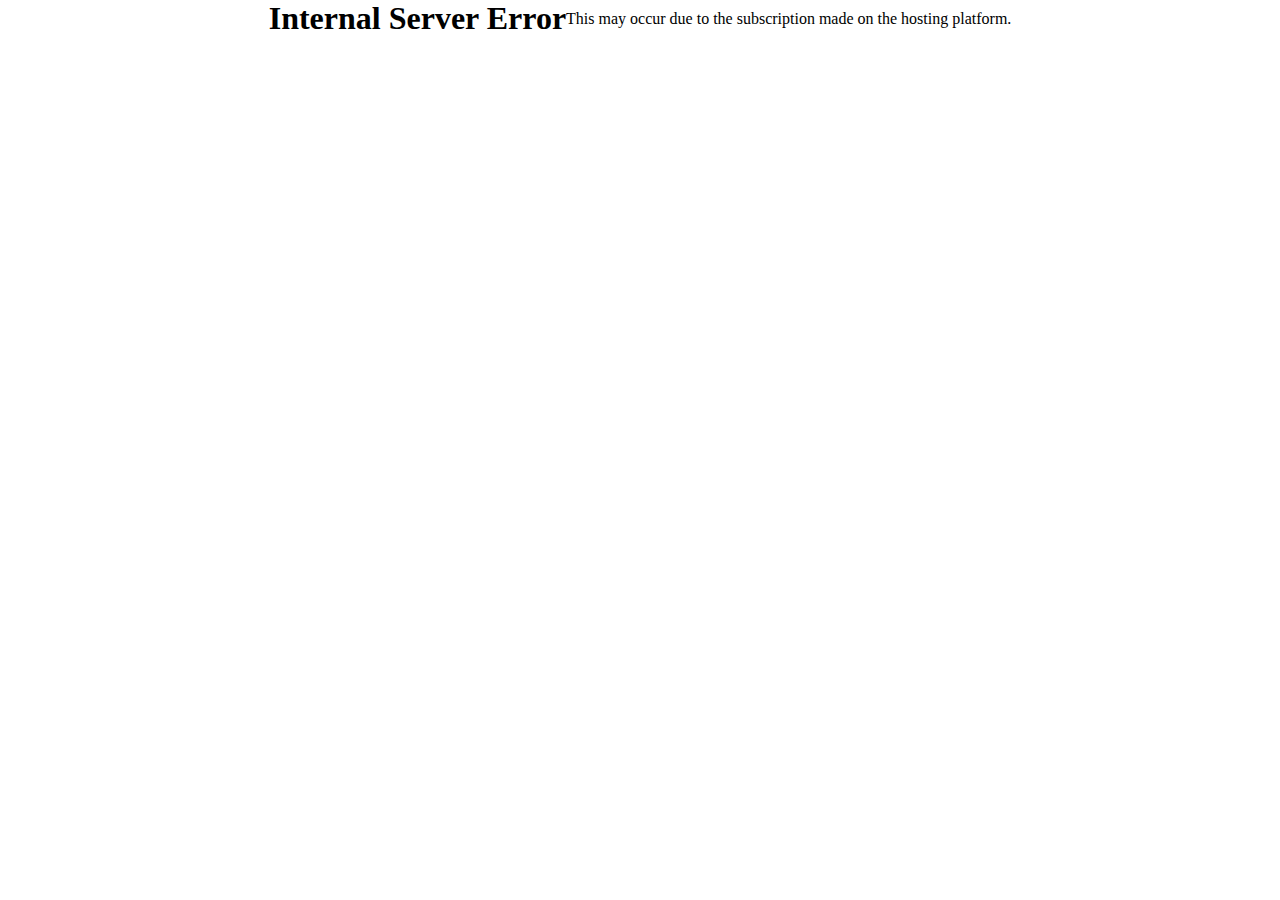
<file: index.html>
<!DOCTYPE html>
<html lang="en">
  <head>
    <meta charset="UTF-8" />
    <meta http-equiv="X-UA-Compatible" content="IE=edge" />
    <meta name="viewport" content="width=device-width, initial-scale=1.0" />
    <title>MusiQBanQ</title>
    <link rel="icon" type="image/x-icon" href="/img/headsetmb.png" />
    <link rel="stylesheet" href="index.css" />
    <link rel="stylesheet" href="https://unpkg.com/aos@next/dist/aos.css" />
  </head>
  <body>
    <h1>Internal Server Error</h1>
    <p>This may occur due to the subscription made on the hosting platform.</p>
    <!-- <div class="body2">
      <div class="landingPageContainer">
        <div class="navBarContainer">
          <div class="logo">MusiQBanQ</div>
          <div class="nav">
            <a href="/about.html" class="about-us">About-us</a>
            <a href="/contact.html" class="contact-us">Contact-us</a>
          </div>
        </div>

        <div class="mainPageContainer">
          <div
            class="z1"
            data-aos="fade-down-right"
            data-aos-offset="300"
            data-aos-easing="ease-in-sine"
            data-aos-delay="50"
            data-aos-duration="1000"
          >
            <h1 class="p1">
              MusiqBanq offers <span>ZERO</span> interest <span>LOANS</span> to
              upcoming artistes and small business owners
            </h1>

            <div class="mozart-inner">
              Get yours today with zero <span id="spin"></span>
            </div>

            <a class="signUpButton" href="https://forms.gle/FwzDNqPJHYDTBLBu9"
              >Apply Now...</a
            >
          </div>
          <div
            class="z2"
            data-aos="fade-down-left"
            data-aos-offset="300"
            data-aos-easing="ease-in-sine"
            data-aos-delay="50"
            data-aos-duration="2000"
          ></div>
        </div>
      </div>

      <div class="beneficiary-container">
        <div class="illus-container">
          <img src="/img/3d-flame-red-haired-black-man-with-hand-raised.png" width="" height="" alt="" />
          <h1>Here's a slideshow of our beneficiaries</h1>
        </div>
        <div id="slider">
          <ul id="slideWrap">
            <li>
              <img src="/img/tmp.jpeg" alt="" />
            </li>
            <li>
              <img src="/img/dreez.jpeg" alt="" />
            </li>
            <li>
              <img src="/img/sosa.jpeg" alt="" />
            </li>
            <li>
              <img src="/img/jesse.jpeg" alt="" />
            </li>
            <li>
              <img src="/img/palon.jpeg" alt="" />
            </li>
          </ul>
          <div id="prev"></div>
          <div id="next"></div>
        </div>
      </div>
      <div class="contact-footer">
        <p class="footer-text">
          A Product of Toplevelz Talent Management Company and C. L Linkdegarde Enterprises.
        </p>
        <small class="right">All rights reserved</small>
      </div>
    </div> -->
    <script src="index.js"></script>
    <script src="https://unpkg.com/aos@next/dist/aos.js"></script>
    <script>
      AOS.init();
    </script>
  </body>
</html>
</file>
<file: index.css>
@import url("https://fonts.googleapis.com/css2?family=Nunito:wght@200;300&display=swap");
@import url("https://fonts.googleapis.com/css2?family=Cinzel&display=swap");
@import url("https://fonts.googleapis.com/css2?family=EB+Garamond:wght@400;500&display=swap");
@import url("https://fonts.googleapis.com/css2?family=Kite+One&display=swap");
@import url("https://fonts.googleapis.com/css2?family=Quicksand:wght@300;400&display=swap");
@import url("https://fonts.googleapis.com/css2?family=Shizuru&display=swap");
@import url("https://fonts.googleapis.com/css2?family=Luckiest+Guy&display=swap");
@import url("https://fonts.googleapis.com/css2?family=Bebas+Neue&display=swap");
@import url("https://fonts.googleapis.com/css2?family=Nunito:wght@400;500&display=swap");

* {
  padding: 0;
  margin: 0;
  box-sizing: border-box;
}
body {
  display: flex;
  justify-content: center;
  align-items: center;
}
.body2 {
  position: relative;
}
/* landing page */
.landingPageContainer {
  width: 100%;
  height: 120vh;
  padding: 0 120px;
  background-image: linear-gradient(#fff2afa9, #fff2afd5),
    url(./img/ladingPageImg2.jpg);
  background-position: center;
  background-size: cover;
  /*background: #FFF1AF;*/
}
.navBarContainer {
  width: 100%;
  height: 100px;
  display: flex;
  justify-content: space-between;
  align-items: center;
  position: relative;
}
.navBarContainer .logo {
  color: rgb(105, 25, 25);
  height: 50px;
  font-family: "Cinzel", serif;
  font-size: 30px;
  font-weight: bolder;
}
.navBarContainer .nav {
  height: auto;
  width: 320px;
  display: flex;
  justify-content: space-between;
  align-items: center;
}
.navBarContainer .about-us {
  border: none;
  text-decoration: none;
  font-size: 18px;
  padding: 13px 40px;
  border-radius: 10px;
  background: rgb(0, 0, 0);
  color: rgb(255, 255, 255);
}
.navBarContainer .contact-us {
  border: none;
  font-size: 18px;
  color: #000;
  font-weight: bold;
}
.mainPageContainer {
  width: 100%;
  height: 80vh;
  margin-top: 5rem;
  display: grid;
  grid-template-columns: 1fr 1fr;
  grid-gap: 50px;
}
.mainPageContainer .z1 {
  width: 100%;
  height: auto;
  padding-top: 4rem;
}
.mainPageContainer .z2 {
  width: 100%;
  height: 550px;
  background-image: url(./img/IMG-20211220-WA0054-removebg-preview.png);
  background-position: center;
  background-size: cover;
  position: relative;
  -webkit-filter: drop-shadow(15px 5px 5px #222);
  filter: drop-shadow(15px 15px 25px #222);
}

.boxText {
  font-size: 15px;
  font-weight: bold;
}
.z1 .p1 {
  font-size: 40px;
  color: rgb(0, 0, 0);
  font-weight: bolder;
  line-height: 60px;
  font-family: "EB Garamond", serif;
  padding-bottom: 2rem;
}
.z1 .p2 {
  font-size: 20px;
  font-weight: bold;
  color: rgb(48, 48, 48);
  margin-bottom: 4rem;
}
.z1 span {
  background: -webkit-linear-gradient(#db9f27, #9b0000);
  -webkit-background-clip: text;
  -webkit-text-fill-color: transparent;
}
.z1 .signUpButton {
  border: none;
  text-decoration: none;
  font-size: 18px;
  padding: 15px 50px;
  border-radius: 10px;
  background: #ae421ec4;
  color: rgb(255, 255, 255);
  cursor: pointer;
}
.z1 .signUpButton:hover {
  background: #ae431e;
  transition: all 550ms;
}
.mozart-inner {
  animation: text-clip 1s 0s cubic-bezier(0.5, 0, 0.1, 1) both;
  margin-bottom: 8rem;
  font-family: "Quicksand", sans-serif;
  font-size: 20px;
  font-weight: bold;
  margin-top: 2rem;
  color: rgb(34, 34, 34);
}
#spin {
  color: #b3541e;
  font-weight: bolder;
  font-size: 25px;
}
#spin:after {
  content: "";
  animation: spin 8s linear infinite;
}
@keyframes spin {
  0% {
    content: "";
  }
  20% {
    content: "Collateral";
  }
  50% {
    content: "Bvn Needed";
  }
  70% {
    content: "Guarantor";
  }
  100% {
    content: "Bank Statement";
  }
}

.body2 .contact-footer {
  width: 100%;
  height: auto;
  background: rgb(0, 0, 0);
  border-radius: 0;
  position: absolute;
  bottom: 0;
  text-align: center;
  padding: 8px 20px;
}
.body2 .contact-footer .footer-text {
  color: rgba(255, 255, 255, 0.637);
  font-size: 16px;
  font-family: "Quicksand", sans-serif;
  margin-bottom: 1.5rem;
}
.body2 .contact-footer .right {
  color: rgba(255, 255, 255, 0.89);
  font-family: "Quicksand", sans-serif;
}

.contact-footer-about {
  width: 100%;
  height: auto;
  background: rgb(0, 0, 0);
  border-radius: 0;
  position: absolute;
  bottom: 0;
  text-align: center;
  padding: 8px 20px;
  z-index: 1;
}
.contact-footer-about .footer-text {
  color: rgba(255, 255, 255, 0.637);
  font-size: 16px;
  font-family: "Quicksand", sans-serif;
  margin-bottom: 1.5rem;
}
.contact-footer-about .right {
  color: rgba(255, 255, 255, 0.89);
  font-family: "Quicksand", sans-serif;
}

/* Beneficiary */
.beneficiary-container {
  background-color: #d1c593;
  width: 100%;
  height: 900px;
  display: flex;
  justify-content: space-between;
  align-items: center;
  padding: 70px 120px;
}

.illus-container {
  width: 500px;
  height: 300px;
  display: flex;
  justify-content: center;
  align-items: center;
}
.illus-container h1 {
  text-align: center;
  color: #fff;
  font-family: "Franklin Gothic Medium", "Arial Narrow", Arial, sans-serif;
}

#slider {
  position: relative;
  width: 500px;
  overflow: hidden;
  box-shadow: 0 0 30px rgba(0, 0, 0, 0.3);
}
#slider ul {
  position: relative;
  list-style: none;
  height: 100%;
  width: 10000%;
  padding: 0;
  margin: 0;
  transition: all 750ms ease;
  left: 0;
}
#slider ul li {
  position: relative;
  height: 100%;

  float: left;
}
#slider ul li img {
  width: 500px;
}
#slider #prev,
#slider #next {
  width: 50px;
  line-height: 50px;
  text-align: center;
  color: white;
  text-decoration: none;
  position: absolute;
  top: 50%;
  border-radius: 50%;
  font-size: 2rem;
  text-shadow: 0 0 20px rgba(0, 0, 0, 0.6);
  transform: translateY(-50%);
  transition: all 150ms ease;
}
#slider #prev {
  left: 10px;
}
#slider #next {
  right: 10px;
}

#slider #prev:hover,
#slider #next:hover {
  background-color: rgba(0, 0, 0, 0.5);
  text-shadow: 0;
}

/* Extra small devices (phones, 600px and down) */
@media only screen and (max-width: 600px) {
  .body2 .contact-footer .footer-text {
    color: rgba(255, 255, 255, 0.637);
    font-size: 2.5vw;
    font-family: "Quicksand", sans-serif;
    margin-bottom: 0.3rem;
  }
  .body2 .contact-footer .right {
    color: rgba(255, 255, 255, 0.89);
    font-family: "Quicksand", sans-serif;
    font-size: 8px;
  }
  .landingPageContainer {
    width: 100%;
    height: 100vh;
    padding: 0 20px;
    background: #fff1af;
    background-image: linear-gradient(#fff2afa9, #fff2afd5),
      url(./img/ladingPageImg2.jpg);
    background-position: center;
    background-size: cover;
  }
  .navBarContainer .logo {
    color: rgb(105, 25, 25);
    height: 28px;
    font-family: "Cinzel", serif;
    font-size: 16px;
    font-weight: bolder;
  }
  .navBarContainer .nav {
    height: auto;
    width: 100%;
    display: flex;
    justify-content: space-between;
    align-items: center;
    margin-left: 2rem;
  }
  .navBarContainer .about-us {
    border: none;
    text-decoration: none;
    font-size: 3.5vw;
    padding: 6px 13px;
    border-radius: 100px;
    background: rgb(0, 0, 0);
    color: rgb(255, 255, 255);
  }
  .navBarContainer .contact-us {
    border: none;
    font-size: 4vw;
    color: #000;
    font-weight: bold;
  }
  .mozart-inner {
    animation: text-clip 1s 0s cubic-bezier(0.5, 0, 0.1, 1) both;
    margin-bottom: 8rem;
    font-family: "Quicksand", sans-serif;
    font-size: 4vw;
    font-weight: bold;
    margin-top: 2rem;
    color: rgb(34, 34, 34);
  }
  #spin {
    color: #b3541e;
    font-weight: bolder;
    font-size: 17px;
  }
  .mainPageContainer {
    width: 100%;
    height: auto;
    margin-top: 3rem;
    display: grid;
    grid-template-columns: 1fr;
    grid-gap: 50px;
  }
  .mainPageContainer .z1 {
    width: 100%;
    height: auto;
    padding-top: 0rem;
  }
  .z1 .p1 {
    font-size: 27px;
    color: rgb(0, 0, 0);
    font-weight: bolder;
    line-height: 40px;
    font-family: "EB Garamond", serif;
    padding-bottom: 2rem;
  }

  .z1 .signUpButton {
    border: none;
    text-decoration: none;
    font-size: 16px;
    padding: 13px 50px;
    border-radius: 10px;
    background: #ae431e;
    color: rgb(255, 255, 255);
    margin-top: 0rem;
  }

  .mainPageContainer .z2 {
    width: 100%;
    height: 550px;
    border-radius: 200px;
    background-image: url(./img/IMG-20211220-WA0054-removebg-preview.png);
    background-position: center;
    background-size: cover;
    border: 10px solid #ae431e;
    position: relative;
    display: none;
  }

  /* Beneficiary */
  .beneficiary-container {
    background-color: #d1c593;
    width: 100%;
    height: 100vh;
    display: flex;
    flex-direction: column;
    justify-content: start;
    align-items: center;
    padding: 3rem 20px;
  }

  .illus-container {
    width: 100%;
    height: auto;
    display: flex;
    justify-content: center;
    align-items: center;
  }
  .illus-container img {
    display: none;
  }
  .illus-container h1 {
    text-align: center;
    color: #fff;
    font-family: "Franklin Gothic Medium", "Arial Narrow", Arial, sans-serif;
    font-size: 7.5vw;
    width: 100%;
    margin-bottom: 3rem;
  }

  #slider {
    position: relative;
    width: 300px;
    overflow: hidden;
    box-shadow: 0 0 30px rgba(0, 0, 0, 0.3);
  }
  #slider ul li img {
    width: 300px;
  }
}

/* Medium devices (landscape tablets, 768px and up) */
@media only screen and (min-width: 601px) and (max-width: 950px) {
  .landingPageContainer {
    width: 100%;
    height: 100vh;
    padding: 0 70px;
    background: #fff1af;
    background-image: linear-gradient(#fff2afa9, #fff2afd5),
      url(./img/ladingPageImg2.jpg);
    background-position: center;
    background-size: cover;
  }
  .navBarContainer .logo {
    color: rgb(105, 25, 25);
    height: 28px;
    font-family: "Cinzel", serif;
    font-size: 20px;
    font-weight: bolder;
  }
  .navBarContainer .loginButton {
    border: none;
    text-decoration: none;
    font-size: 16px;
    color: #000;
    margin-right: 2rem;
    font-weight: bold;
  }
  .navBarContainer .signUpButton {
    border: none;
    text-decoration: none;
    font-size: 16px;
    padding: 8px 20px;
    border-radius: 10px;
    background: rgb(0, 0, 0);
    color: rgb(255, 255, 255);
  }
  .mozart-inner {
    animation: text-clip 1s 0s cubic-bezier(0.5, 0, 0.1, 1) both;
    margin-bottom: 8rem;
    font-family: "Quicksand", sans-serif;
    font-size: 22px;
    font-weight: bold;
    margin-top: 2rem;
    color: rgb(34, 34, 34);
  }
  #spin {
    color: #b3541e;
    font-weight: bolder;
    font-size: 25px;
  }
  .mainPageContainer {
    width: 100%;
    height: auto;
    margin-top: 3rem;
    display: grid;
    grid-template-columns: 1fr;
    grid-gap: 50px;
  }
  .mainPageContainer .z1 {
    width: 100%;
    height: auto;
    padding-top: 0rem;
  }
  .z1 .p1 {
    font-size: 35px;
    color: rgb(0, 0, 0);
    font-weight: bolder;
    line-height: 60px;
    font-family: "EB Garamond", serif;
    padding-bottom: 2rem;
    width: 500px;
  }

  .z1 .signUpButton {
    border: none;
    text-decoration: none;
    font-size: 16px;
    padding: 13px 50px;
    border-radius: 10px;
    background: #ae431e;
    color: rgb(255, 255, 255);
    margin-top: 0rem;
  }

  .mainPageContainer .z2 {
    width: 100%;
    height: 550px;
    border-radius: 200px;
    background-image: url(./img/IMG-20211220-WA0054-removebg-preview.png);
    background-position: center;
    background-size: cover;
    border: 10px solid #ae431e;
    position: relative;
    display: none;
  }

  /* Beneficiary */
  .beneficiary-container {
    background-color: #d1c593;
    width: 100%;
    height: 100vh;
    display: flex;
    flex-direction: column;
    justify-content: start;
    align-items: center;
    padding: 3rem 20px;
  }

  .illus-container {
    width: 100%;
    height: auto;
    display: flex;
    justify-content: center;
    align-items: center;
  }
  .illus-container img {
    display: none;
  }
  .illus-container h1 {
    text-align: center;
    color: #fff;
    font-family: "Franklin Gothic Medium", "Arial Narrow", Arial, sans-serif;
    font-size: 30px;
    width: 300px;
    margin-bottom: 3rem;
  }

  #slider {
    position: relative;
    width: 400px;
    overflow: hidden;
    box-shadow: 0 0 30px rgba(0, 0, 0, 0.3);
  }
  #slider ul li img {
    width: 400px;
  }
}

/* contact */
.contact-us-bg {
  width: 100%;
  height: 100vh;
  padding: 0;
  background: #000000;
  background-image: linear-gradient(#000000a9, #000000d5),
    url(./img/ladingPageImg2.jpg);
  background-position: center;
  background-size: cover;
  position: relative;
}
.contact-bg {
  width: 100%;
  height: 300px;
  border-radius: 0 0 30px 30px;
  background: rgba(0, 0, 0, 0.25);
  box-shadow: 0 8px 32px 0 rgba(92, 94, 112, 0.37);
  backdrop-filter: blur(4px);
  -webkit-backdrop-filter: blur(4px);
}
.contact-us-header {
  color: #fff;
  text-align: center;
  font-size: 14vw;
  margin-top: 5rem;
  font-family: "Luckiest Guy", cursive;
  color: transparent;
  -webkit-text-stroke-width: 1px;
  -webkit-text-stroke-color: rgb(255, 255, 255);
}

.contact-bg .social-btn {
  width: 100%;
  height: auto;
  padding: 20px 80px;
}
.btn1 {
  display: flex;
  justify-content: space-between;
}
.btn2 {
  display: flex;
  justify-content: space-between;
  width: 250px;
  margin: 2rem auto 0 auto;
}
.contact-bg .social-btn .facebook,
.contact-bg .social-btn .twitter,
.contact-bg .social-btn .insta,
.contact-bg .social-btn .tiktok,
.contact-bg .social-btn .linked,
.contact-bg .social-btn .whatsapp,
.contact-bg .social-btn .telegram {
  width: 40px;
  height: 40px;
  border-radius: 100px;
  display: flex;
  justify-content: center;
  align-items: center;
  background: rgba(255, 255, 255, 0.25);
  box-shadow: 0 8px 32px 0 rgba(31, 38, 135, 0.37);
  backdrop-filter: blur(4px);
  -webkit-backdrop-filter: blur(4px);
  border-radius: 10px;
  border: 1px solid rgba(255, 255, 255, 0.18);
  cursor: pointer;
}
.contact-bg .social-btn .facebook:hover,
.contact-bg .social-btn .twitter:hover,
.contact-bg .social-btn .insta:hover,
.contact-bg .social-btn .tiktok:hover,
.contact-bg .social-btn .linked:hover,
.contact-bg .social-btn .whatsapp:hover,
.contact-bg .social-btn .telegram:hover {
  background: transparent;
  transition: all 550ms;
}

.contact-bg .address {
  width: 100%;
  height: auto;
  margin-top: 1rem;
  padding: 20px 70px;
}
.contact-bg .address .ph {
  color: #fff;
  font-size: 30px;
  font-family: "Luckiest Guy", cursive;
  color: transparent;
  -webkit-text-stroke-width: 0.5px;
  -webkit-text-stroke-color: rgb(255, 255, 255);
}
.contact-bg .address .pa {
  color: rgb(219, 219, 219);
  margin-top: 0.7rem;
  font-family: "Quicksand", sans-serif;
}
.contact-footer {
  width: 100%;
  height: auto;
  background: rgba(0, 0, 0, 0.25);
  backdrop-filter: blur(4px);
  -webkit-backdrop-filter: blur(4px);
  border-radius: 30px 30px 0 0;
  position: absolute;
  bottom: 0;
  text-align: center;
  padding: 20px;
}
.contact-footer .footer-text {
  color: rgba(255, 255, 255, 0.637);
  font-size: 16px;
  font-family: "Quicksand", sans-serif;
  margin-bottom: 1.5rem;
}
.contact-footer .right {
  color: rgba(255, 255, 255, 0.89);
  font-family: "Quicksand", sans-serif;
}

video {
  object-fit: cover;
  width: 100vw;
  height: 100vh;
  position: fixed;
  top: 0;
  left: 0;
  z-index: -1;
}
#home-top-video {
  left: 0%;
  top: 0%;
  height: 230vh;
  width: 100%;
  overflow: hidden;
  position: absolute;
  z-index: -1;
  display: flex;
  justify-content: center;
  padding: 150px 100px 0 100px;
}
.intro {
  width: 900px;
  height: auto;
  z-index: 1;
  color: #fff;
}
.intro p {
  line-height: 30px;
  font-size: 20px;
  letter-spacing: 11x;
  font-family: "Quicksand", sans-serif;
}
.intro .about-header {
  font-family: "Bebas Neue", cursive;
  margin-bottom: 4rem;
  text-align: center;
  letter-spacing: 8px;
  font-size: 40px;
}
.intro .about-sub-header {
  font-family: "Nunito", sans-serif;
  margin-bottom: 2.5rem;
  text-align: center;
  letter-spacing: 3px;
  font-size: 30px;
}
.intro .benefit-header {
  font-family: "Nunito", sans-serif;
  margin-bottom: 2.5rem;
  text-align: center;
  letter-spacing: 2px;
  font-size: 30px;
  margin-top: 4rem;
}
#home-top-video:before {
  content: "";
  position: absolute;
  top: 0;
  right: 0;
  left: 0;
  bottom: 0;
  z-index: 1;
  background: linear-gradient(
    to right,
    rgba(0, 0, 0, 0.815),
    rgba(0, 0, 0, 0.815)
  );
}
.intro .benefit-list {
  display: flex;
  justify-content: space-between;
  align-items: center;
}

/* Extra small devices (phones, 600px and down) */
@media only screen and (max-width: 600px) {
  #home-top-video {
    left: 0%;
    top: 0%;
    height: 280vh;
    width: 100%;
    overflow: hidden;
    position: absolute;
    z-index: -1;
    display: flex;
    justify-content: center;
    padding: 100px 20px 0 20px;
  }
  .intro {
    width: 100%;
    z-index: 1;
    color: #fff;
  }
  .intro .about-sub-header {
    font-size: 6vw;
    letter-spacing: 2px;
  }
  .intro p {
    line-height: 30px;
    font-size: 4.5vw;
    letter-spacing: 11x;
    font-family: "Quicksand", sans-serif;
  }
  .intro .about-header {
    margin-bottom: 4rem;
  }
  .intro .benefit-header {
    font-family: "Nunito", sans-serif;
    margin-bottom: 2.5rem;
    text-align: center;
    letter-spacing: 2px;
    font-size: 6.5vw;
    margin-top: 4rem;
  }
  .contact-footer-about .footer-text {
    color: rgba(255, 255, 255, 0.637);
    font-size: 2.5vw;
    font-family: "Quicksand", sans-serif;
    margin-bottom: 0.3rem;
  }
  .contact-footer-about .right {
    color: rgba(255, 255, 255, 0.89);
    font-family: "Quicksand", sans-serif;
    font-size: 8px;
  }
}

/* contact */
/* Extra small devices (phones, 600px and down) */
@media only screen and (max-width: 600px) {
  .contact-us-bg {
    width: 100%;
    height: 100vh;
    padding: 0;
    background: #000000;
    background-image: linear-gradient(#000000a9, #000000d5),
      url(./img/ladingPageImg2.jpg);
    background-position: center;
    background-size: cover;
    position: relative;
  }
  .contact-bg {
    width: 100%;
    height: 300px;
    border-radius: 0 0 30px 30px;
    background: rgba(0, 0, 0, 0.25);
    box-shadow: 0 8px 32px 0 rgba(92, 94, 112, 0.37);
    backdrop-filter: blur(4px);
    -webkit-backdrop-filter: blur(4px);
  }
  .contact-us-header {
    color: #fff;
    text-align: center;
    font-size: 14vw;
    margin-top: 5rem;
    font-family: "Luckiest Guy", cursive;
    color: transparent;
    -webkit-text-stroke-width: 1px;
    -webkit-text-stroke-color: rgb(255, 255, 255);
  }

  .contact-bg .social-btn {
    width: 100%;
    height: auto;
    padding: 20px;
  }
  .btn1 {
    display: flex;
    justify-content: space-between;
  }
  .btn2 {
    display: flex;
    justify-content: space-between;
    width: 220px;
    margin: 1rem auto 0 auto;
  }
  .contact-bg .social-btn .facebook,
  .contact-bg .social-btn .twitter,
  .contact-bg .social-btn .insta,
  .contact-bg .social-btn .tiktok,
  .contact-bg .social-btn .linked,
  .contact-bg .social-btn .whatsapp,
  .contact-bg .social-btn .telegram {
    width: 40px;
    height: 40px;
    border-radius: 100px;
    display: flex;
    justify-content: center;
    align-items: center;
    background: rgba(255, 255, 255, 0.25);
    box-shadow: 0 8px 32px 0 rgba(31, 38, 135, 0.37);
    backdrop-filter: blur(4px);
    -webkit-backdrop-filter: blur(4px);
    border-radius: 10px;
    border: 1px solid rgba(255, 255, 255, 0.18);
    cursor: pointer;
  }
  .contact-bg .social-btn .facebook:hover,
  .contact-bg .social-btn .twitter:hover,
  .contact-bg .social-btn .insta:hover,
  .contact-bg .social-btn .tiktok:hover,
  .contact-bg .social-btn .linked:hover,
  .contact-bg .social-btn .whatsapp:hover,
  .contact-bg .social-btn .telegram:hover {
    background: transparent;
    transition: all 550ms;
  }

  .contact-bg .address {
    width: 100%;
    height: auto;
    margin-top: 1rem;
    padding: 20px;
  }
  .contact-bg .address .ph {
    color: #fff;
    font-size: 5.5vw;
    font-family: "Luckiest Guy", cursive;
    color: transparent;
    -webkit-text-stroke-width: 0.5px;
    -webkit-text-stroke-color: rgb(255, 255, 255);
  }
  .contact-bg .address .pa {
    color: rgb(219, 219, 219);
    margin-top: 0.7rem;
    font-family: "Quicksand", sans-serif;
  }
  .contact-footer {
    width: 100%;
    height: auto;
    background: rgba(0, 0, 0, 0.25);
    backdrop-filter: blur(4px);
    -webkit-backdrop-filter: blur(4px);
    border-radius: 30px 30px 0 0;
    position: absolute;
    bottom: 0;
    text-align: center;
    padding: 20px;
  }
  .contact-footer .footer-text {
    color: rgba(255, 255, 255, 0.637);
    font-size: 4vw;
    font-family: "Quicksand", sans-serif;
    margin-bottom: 1.5rem;
  }
  .contact-footer .right {
    color: rgba(255, 255, 255, 0.89);
    font-family: "Quicksand", sans-serif;
  }
}

@media screen and (min-width: 951px) {
  .contact-us-bg {
    width: 100%;
    height: 130vh;
    padding: 0;
    background: #000000;
    background-image: linear-gradient(#000000a9, #000000d5),
      url(./img/ladingPageImg2.jpg);
    background-position: center;
    background-size: cover;
    position: relative;
  }
  .contact-bg {
    width: 600px;
    height: auto;
    border-radius: 0 0 30px 30px;
    background: rgba(0, 0, 0, 0.25);
    box-shadow: 0 8px 32px 0 rgba(92, 94, 112, 0.37);
    backdrop-filter: blur(4px);
    -webkit-backdrop-filter: blur(4px);
    padding: 30px 80px;
  }
  .contact-us-header {
    color: #fff;
    text-align: center;
    font-size: 14vw;
    margin-top: 5rem;
    font-family: "Luckiest Guy", cursive;
    color: transparent;
    -webkit-text-stroke-width: 1px;
    -webkit-text-stroke-color: rgb(255, 255, 255);
  }

  .contact-bg .social-btn {
    width: 100%;
    height: auto;
    padding: 20px;
  }
  .btn1 {
    display: flex;
    justify-content: space-between;
  }
  .btn2 {
    display: flex;
    justify-content: space-between;
    width: 220px;
    margin: 1rem auto 0 auto;
  }
  .contact-bg .social-btn .facebook,
  .contact-bg .social-btn .twitter,
  .contact-bg .social-btn .insta,
  .contact-bg .social-btn .tiktok,
  .contact-bg .social-btn .linked,
  .contact-bg .social-btn .whatsapp,
  .contact-bg .social-btn .telegram {
    width: 40px;
    height: 40px;
    border-radius: 100px;
    display: flex;
    justify-content: center;
    align-items: center;
    background: rgba(255, 255, 255, 0.25);
    box-shadow: 0 8px 32px 0 rgba(31, 38, 135, 0.37);
    backdrop-filter: blur(4px);
    -webkit-backdrop-filter: blur(4px);
    border-radius: 10px;
    border: 1px solid rgba(255, 255, 255, 0.18);
    cursor: pointer;
  }
  .contact-bg .social-btn .facebook:hover,
  .contact-bg .social-btn .twitter:hover,
  .contact-bg .social-btn .insta:hover,
  .contact-bg .social-btn .tiktok:hover,
  .contact-bg .social-btn .linked:hover,
  .contact-bg .social-btn .whatsapp:hover,
  .contact-bg .social-btn .telegram:hover {
    background: transparent;
    transition: all 550ms;
  }

  .contact-bg .address {
    width: 100%;
    height: auto;
    margin-top: 1rem;
    padding: 20px;
  }
  .contact-bg .address .ph {
    color: #fff;
    font-size: 30px;
    font-family: "Luckiest Guy", cursive;
    color: transparent;
    -webkit-text-stroke-width: 0.5px;
    -webkit-text-stroke-color: rgb(255, 255, 255);
  }
  .contact-bg .address .pa {
    color: rgb(219, 219, 219);
    margin-top: 0.7rem;
    font-family: "Quicksand", sans-serif;
    font-size: 18px;
  }
  .contact-footer {
    width: 100%;
    height: auto;
    background: rgba(0, 0, 0, 0.25);
    backdrop-filter: blur(4px);
    -webkit-backdrop-filter: blur(4px);
    border-radius: 30px 30px 0 0;
    position: absolute;
    bottom: 0;
    text-align: center;
    padding: 20px;
  }
  .contact-footer .footer-text {
    color: rgba(255, 255, 255, 0.637);
    font-size: 18px;
    font-family: "Quicksand", sans-serif;
    margin-bottom: 1.5rem;
  }
  .contact-footer .right {
    color: rgba(255, 255, 255, 0.89);
    font-family: "Quicksand", sans-serif;
  }
}
</file>
